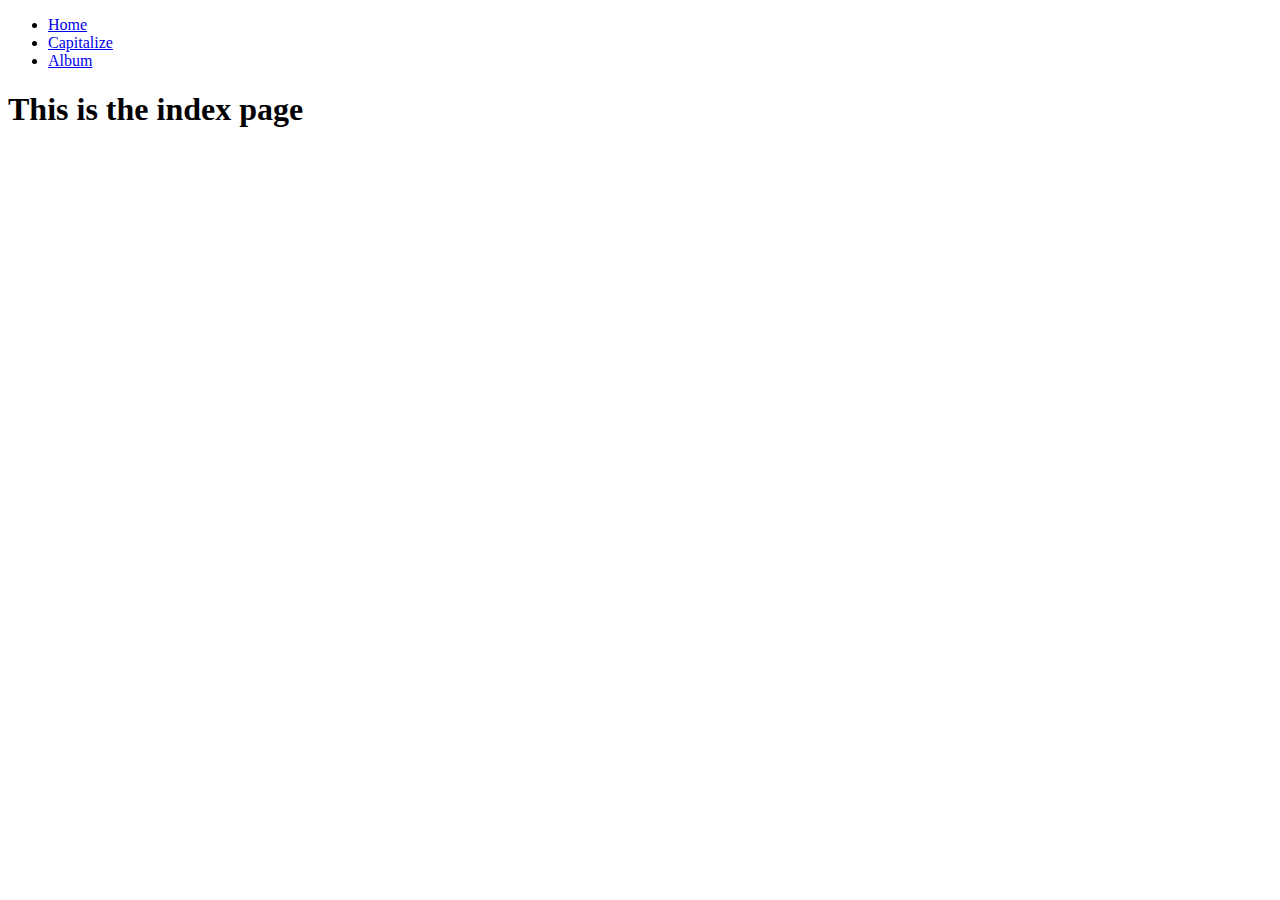
<file: src/main/resources/templates/index.html>
<!DOCTYPE html>
<html lang="en">
<head>
    <meta charset="UTF-8">
    <title>Welcome</title>
    <link th:href="@{/style/index.css}" rel="stylesheet"/>
</head>
<header>
    <ul>
        <li><a href="/">Home</a></li>
        <li><a href="/capitalize/hello">Capitalize</a></li>
        <li><a href="/Album">Album</a></li>
    </ul>
</header>
<body>
<h1>This is the index page</h1>
</body>
</html>
</file>
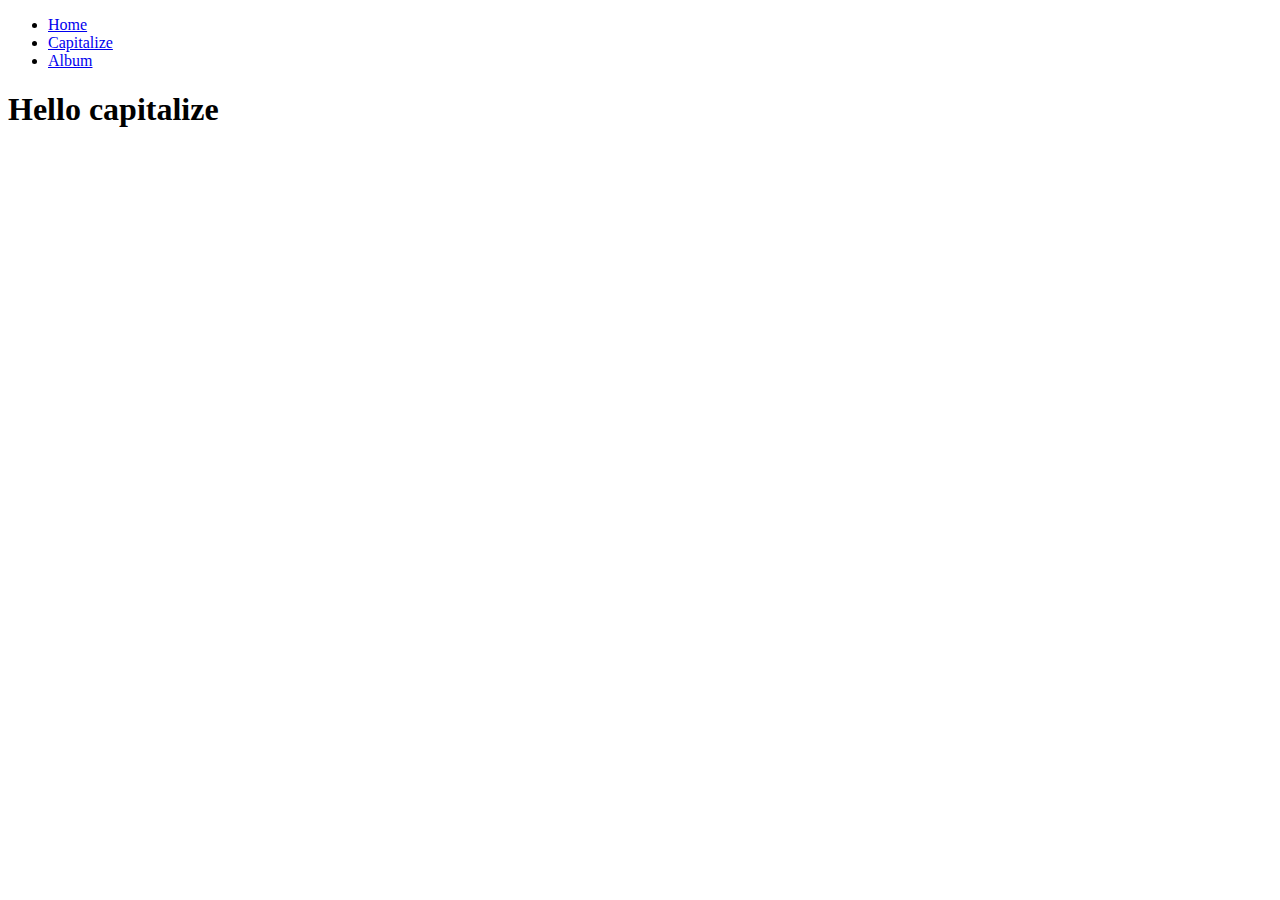
<file: src/main/resources/templates/capitalize.html>
<!DOCTYPE html>
<html lang="en" >
<head>
  <meta charset="UTF-8">
  <title>songer</title>
  <link th:href="@{/style/style.css}" rel="stylesheet"/>
  <link th:href="@{/style/index.css}" rel="stylesheet"/>

</head>
<body>
<header>
  <p style="color: aliceblue" th:text="'capitalize=  '+ ${name}"></p>

  <ul>
    <li><a href="/">Home</a></li>
    <li><a href="/capitalize/hello">Capitalize</a></li>
    <li><a href="/Album">Album</a></li>
  </ul>
</header>
<h1>Hello capitalize</h1>

</body>
</html>
</file>
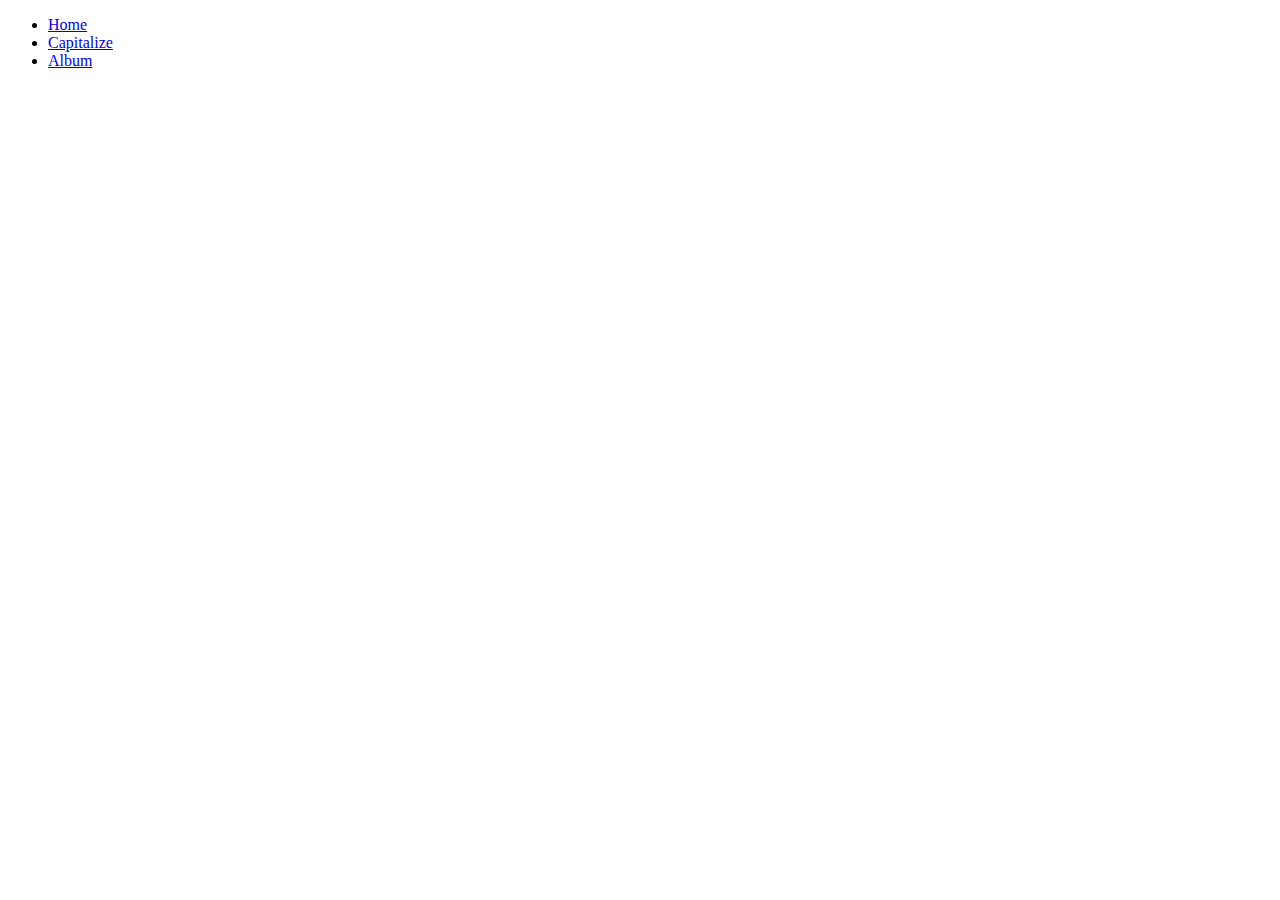
<file: src/main/resources/templates/HelloPage.html>
<!DOCTYPE html>
<html lang="en">
<head>
    <meta charset="UTF-8">
    <title>Songr</title>
<!--    <link th:href="@{/style/style.css}" rel="stylesheet"/>-->
</head>
<body>
<header>
    <ul>
        <li><a href="/">Home</a></li>
        <li><a href="/capitalize/hello">Capitalize</a></li>
        <li><a href="/Album">Album</a></li>
    </ul>
</header>
<p th:text="'hello page is here'"></p>
</body>
</html>
</file>
